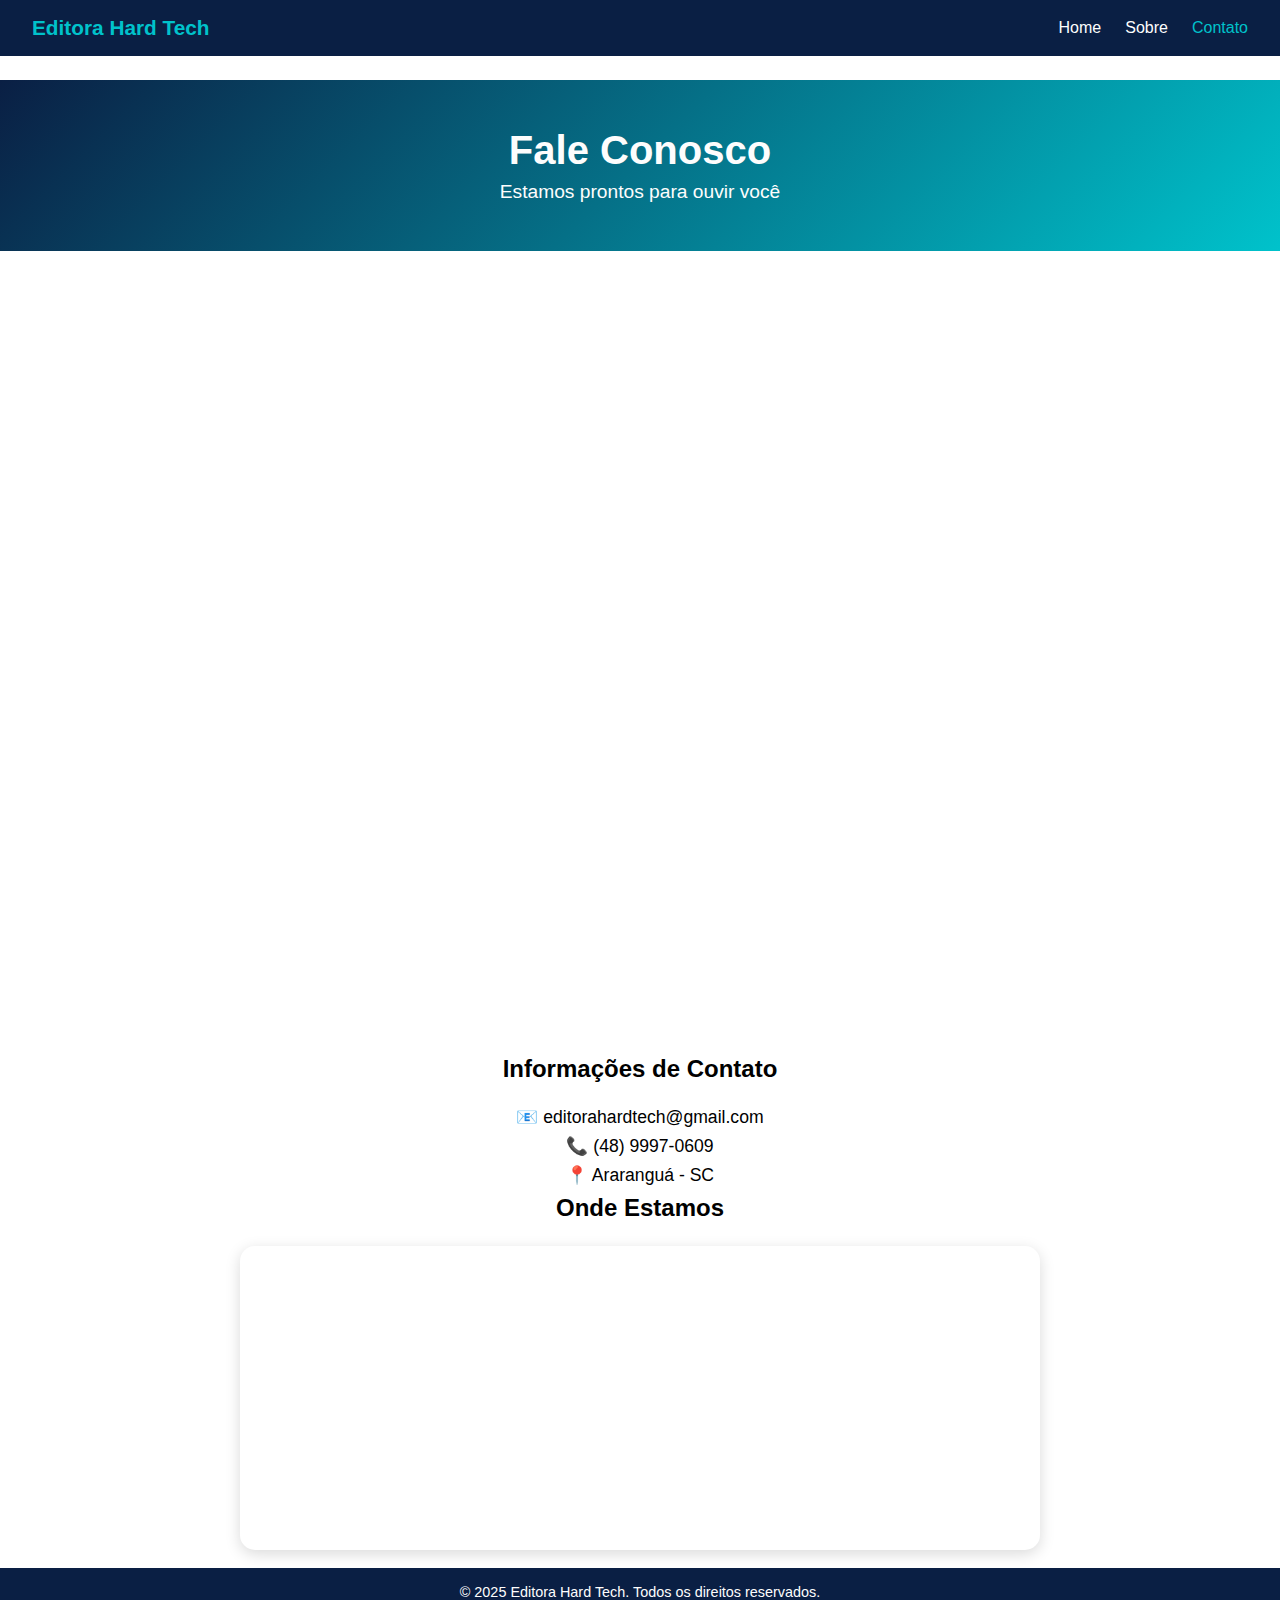
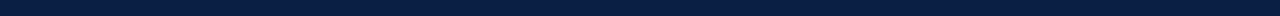
<file: contato.html>
<!DOCTYPE html>
<html lang="pt-BR">
<head>
  <meta charset="UTF-8" />
  <meta name="viewport" content="width=device-width, initial-scale=1.0" />
  <title>Editora Hard Tech - Contato</title>
  <link rel="stylesheet" href="style.css" />

  <!-- Favicon -->
    <link rel="icon" type="image/png" sizes="32x32" href="favicon.png">
    <link rel="icon" type="image/svg+xml" href="favicon.svg">
    <link rel="shortcut icon" href="favicon.ico" type="image/x-icon">

</head>
<body>
  <!-- Navbar -->
  <header class="navbar">
    <div class="logo">Editora Hard Tech</div>
    <nav class="nav-links" id="navLinks">
      <a href="index.html">Home</a>
      <a href="sobre.html">Sobre</a>
      <a href="contato.html" class="active">Contato</a>
    </nav>
    <div class="menu-toggle" id="menuToggle">☰</div>
  </header>

  <!-- Hero -->
  <section class="hero hero-contato">
    <h1>Fale Conosco</h1>
    <p>Estamos prontos para ouvir você</p>
  </section>

  <!-- Formulário de Contato -->
    <center><iframe src="https://docs.google.com/forms/d/e/1FAIpQLSdpD1cPehdrAjnqBceXUuBg61bk06onDUNCxQHiAU_BJKeSiQ/viewform?embedded=true" 
        width="640" height="800" frameborder="0" marginheight="0" marginwidth="0">Carregando…</iframe></center>

    <!-- Informações -->
    <section class="contato-info">
      <h2>Informações de Contato</h2>
      <ul>
        <li>📧 editorahardtech@gmail.com</li>
        <li>📞 (48) 9997-0609</li>
        <li>📍 Araranguá - SC</li>
      </ul>
    </section>

    <!-- Mapa -->
    <section class="contato-mapa">
      <h2>Onde Estamos</h2>
      <div class="mapa-container">
        <iframe 
          src="https://www.google.com/maps/embed?pb=!1m18!1m12!1m3!1d55856.98906617874!2d-49.5379565909505!3d-28.955890922535357!2m3!1f0!2f0!3f0!3m2!1i1024!2i768!4f13.1!3m3!1m2!1s0x95222f063034e383%3A0x29c0b18c70b3efce!2sArarangu%C3%A1%2C%20SC%2C%2088900-000%2C%20Brasil!5e0!3m2!1spt-BR!2ses!4v1759314397384!5m2!1spt-BR!2ses" 
          width="100%" height="300" style="border:0;" allowfullscreen="" loading="lazy">
        </iframe>
      </div>
    </section>
  </main>

  <br>

  <!-- Footer -->
  <footer>
    <p>&copy; 2025 Editora Hard Tech. Todos os direitos reservados.</p>
  </footer>

  <script src="script.js"></script>
</body>
</html>
</file>
<file: style.css>
/* Reset */
* {
  margin: 0;
  padding: 0;
  box-sizing: border-box;
  font-family: 'Segoe UI', Tahoma, sans-serif;
}

/* Cores principais */
:root {
  --azul-escuro: #0a1f44;
  --azul-turquesa: #00c2cb;
  --branco: #fdfdfd;
  --cinza: #eaeaea;
}

/* Navbar */
.navbar {
  position: fixed;
  top: 0;
  width: 100%;
  background: var(--azul-escuro);
  display: flex;
  justify-content: space-between;
  align-items: center;
  padding: 1rem 2rem;
  z-index: 1000;
}

.navbar .logo {
  color: var(--azul-turquesa);
  font-weight: bold;
  font-size: 1.3rem;
}

.nav-links {
  display: flex;
  gap: 1.5rem;
}

.nav-links a {
  color: var(--branco);
  text-decoration: none;
  transition: color 0.3s ease;
}

.nav-links a:hover,
.nav-links a.active {
  color: var(--azul-turquesa);
}

.menu-toggle {
  display: none;
  color: var(--branco);
  font-size: 1.5rem;
  cursor: pointer;
}

/* Hero */
.hero {
  margin-top: 80px;
  text-align: center;
  padding: 3rem 1rem;
  background: linear-gradient(135deg, var(--azul-escuro), var(--azul-turquesa));
  color: var(--branco);
  animation: fadeIn 1.2s ease;
}

.hero h1 {
  font-size: 2.5rem;
  margin-bottom: 0.5rem;
}

.hero p {
  font-size: 1.2rem;
}

/* Catálogo */
.catalogo {
  display: grid;
  grid-template-columns: repeat(auto-fit, minmax(220px, 1fr));
  gap: 2rem;
  padding: 3rem 2rem;
  background: var(--cinza);
}

.livro {
  background: var(--branco);
  border-radius: 15px;
  overflow: hidden;
  box-shadow: 0 4px 10px rgba(0,0,0,0.1);
  text-align: center;
  padding: 1rem;
  transition: transform 0.3s ease;
}

.livro:hover {
  transform: translateY(-10px);
}

.livro img {
  width: 100%;
  border-radius: 10px;
  margin-bottom: 1rem;
}

.livro h2 {
  font-size: 1.1rem;
  margin-bottom: 0.8rem;
}

.livro button {
  background: var(--azul-turquesa);
  border: none;
  padding: 0.7rem 1.2rem;
  border-radius: 25px;
  color: var(--branco);
  cursor: pointer;
  font-weight: bold;
  transition: background 0.3s ease;
}

.livro button:hover {
  background: #009ba2;
}

/* Footer */
footer {
  text-align: center;
  padding: 1rem;
  background: var(--azul-escuro);
  color: var(--branco);
  font-size: 0.9rem;
}

/* Animações */
@keyframes fadeIn {
  from { opacity: 0; transform: translateY(-20px); }
  to { opacity: 1; transform: translateY(0); }
}

/* Responsividade */
@media (max-width: 768px) {
  .nav-links {
    display: none;
    flex-direction: column;
    background: var(--azul-escuro);
    position: absolute;
    top: 60px;
    right: 0;
    width: 200px;
    padding: 1rem;
  }

  .nav-links.show {
    display: flex;
  }

  .menu-toggle {
    display: block;
  }
}

/* Página Sobre */
.hero-sobre {
  background: linear-gradient(135deg, var(--azul-turquesa), var(--azul-escuro));
  color: var(--branco);
}

.sobre {
  padding: 3rem 2rem;
  background: var(--branco);
  color: var(--azul-escuro);
}

.sobre-intro {
  display: flex;
  flex-wrap: wrap;
  align-items: center;
  gap: 2rem;
  margin-bottom: 4rem;
}

.sobre-texto {
  flex: 1 1 350px;
  animation: fadeIn 1s ease;
}

.sobre-img {
  flex: 1 1 350px;
  text-align: center;
}

.sobre-img img {
  max-width: 100%;
  border-radius: 20px;
  box-shadow: 0 6px 20px rgba(0,0,0,0.15);
  transition: transform 0.4s ease;
}

.sobre-img img:hover {
  transform: scale(1.05);
}

/* Valores */
.sobre-valores {
  text-align: center;
  margin-bottom: 4rem;
}

.sobre-valores h2 {
  margin-bottom: 2rem;
}

.valores-grid {
  display: grid;
  grid-template-columns: repeat(auto-fit, minmax(220px, 1fr));
  gap: 2rem;
}

.valor-card {
  background: var(--cinza);
  border-radius: 15px;
  padding: 2rem 1rem;
  transition: transform 0.3s ease;
}

.valor-card:hover {
  transform: translateY(-8px);
}

.valor-card img {
  width: 60px;
  margin-bottom: 1rem;
}

/* Equipe */
.sobre-equipe {
  text-align: center;
}

.equipe-grid {
  display: grid;
  grid-template-columns: repeat(auto-fit, minmax(220px, 1fr));
  gap: 2rem;
  margin-top: 2rem;
}

.equipe-grid figure {
  background: var(--cinza);
  border-radius: 15px;
  padding: 1.5rem;
  transition: transform 0.3s ease;
}

.equipe-grid figure:hover {
  transform: scale(1.05);
}

.equipe-grid img {
  width: 120px;
  height: 120px;
  object-fit: cover;
  border-radius: 50%;
  margin-bottom: 1rem;
}

/* Página Contato */
.hero-contato {
  background: linear-gradient(135deg, var(--azul-escuro), var(--azul-turquesa));
  color: var(--branco);
}

.contato {
  padding: 3rem 2rem;
  display: grid;
  gap: 3rem;
  background: var(--branco);
}

/* Formulário */
.contato-form h2,
.contato-info h2,
.contato-mapa h2 {
  margin-bottom: 1.5rem;
  text-align: center;
}

.contato-form form {
  max-width: 600px;
  margin: 0 auto;
  display: flex;
  flex-direction: column;
  gap: 1rem;
}

.contato-form input,
.contato-form textarea {
  padding: 0.8rem;
  border-radius: 10px;
  border: 1px solid var(--cinza);
  font-size: 1rem;
  outline: none;
  transition: border 0.3s ease;
}

.contato-form input:focus,
.contato-form textarea:focus {
  border: 1px solid var(--azul-turquesa);
}

.contato-form button {
  background: var(--azul-turquesa);
  border: none;
  padding: 0.8rem;
  border-radius: 25px;
  color: var(--branco);
  cursor: pointer;
  font-weight: bold;
  transition: background 0.3s ease;
}

.contato-form button:hover {
  background: #009ba2;
}

/* Informações */
.contato-info {
  text-align: center;
}

.contato-info ul {
  list-style: none;
  padding: 0;
}

.contato-info li {
  margin: 0.5rem 0;
  font-size: 1.1rem;
}

/* Mapa */
.mapa-container {
  max-width: 800px;
  margin: 0 auto;
  border-radius: 15px;
  overflow: hidden;
  box-shadow: 0 4px 15px rgba(0,0,0,0.15);
}
</file>
